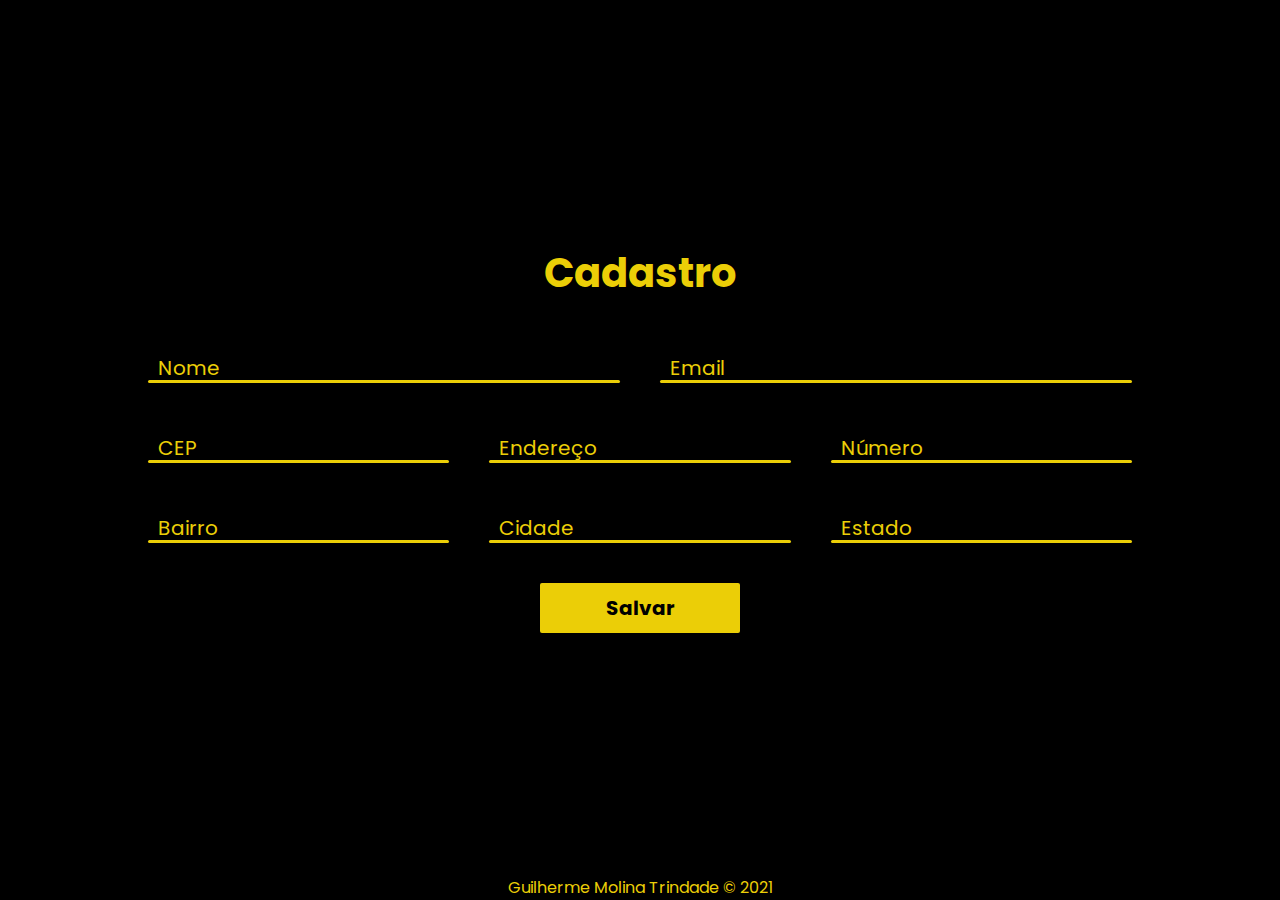
<file: A19/api_cep/index.html>
<!DOCTYPE html>
<html lang="pt-br">
<head>
    <meta charset="UTF-8">
    <meta name="viewport" content="width=device-width, initial-scale=1.0">
    <link rel="stylesheet" href="./css/style.css">
    <script src="./js/main.js" type='module' defer></script>
    <title>Cadastro</title>
</head>
<body>
    <main class="container">
        <h1 class="title">Cadastro</h1>
        <div class="row">
            <div class="inputbox">
                <input type="text" id="nome" required>
                <label for="nome">Nome</label>
            </div>
            <div class="inputbox">
                <input type="text" id="email"  required>
                <label for="email">Email</label>
            </div>
        </div>
        <div class="row">
            <div class="inputbox">
                <input type="text" id="cep"  required>
                <label for="cep">CEP</label>
            </div>
            <div class="inputbox">
                <input type="text" id="endereco"  required>
                <label for="endereco">Endereço</label>
            </div>
            <div class="inputbox">
                <input type="text" id="numero"  required>
                <label for="numero">Número</label>
            </div>
        </div>
        <div class="row">
            <div class="inputbox">
                <input type="text" id="bairro"  required>
                <label for="bairro">Bairro</label>
            </div>
            <div class="inputbox">
                <input type="text" id="cidade"  required>
                <label for="cidade">Cidade</label>
            </div>
            <div class="inputbox">
                <input type="text" id="estado"  required>
                <label for="estado">Estado</label>
            </div>
        </div>
        <div class="row">
            <button>Salvar</button>
        </div>
    </main>
    <footer>
      Guilherme Molina Trindade &#169 2021
    </footer>
</body>
</html>
</file>
<file: A19/api_cep/css/style.css>
@import url('https://fonts.googleapis.com/css2?family=Poppins:wght@400;500;600;700;800&display=swap');
* {
    margin: 0;
    padding: 0;
    box-sizing: border-box;
    font-family: 'Poppins', sans-serif;
}

:root {
    --bg-color: #000;
    --primary-color: #EBCE07
}

body {
    display: flex;
    flex-direction: column;
    justify-content: center;
    align-items: center;
    min-height: 100vh;
    background-color: var(--bg-color) ;
}

.container {
    flex-grow: 3;
    display: flex;
    flex-direction: column;
    justify-content: center;
    width: 80%;
    padding: 20px;
    gap: 40px;
}

.title {
    font-size: 40px;
    text-align: center;
    user-select: none;
    color: var(--primary-color);
}

.row {
    display: grid;
    grid-template-columns: repeat(auto-fit, minmax(200px, 1fr));
    gap: 40px;
}
.inputbox {
    position: relative;
    display: flex;
    flex-direction: column-reverse;
    height: 40px;
}

/* input::-webkit-outer-spin-button,
input::-webkit-inner-spin-button {
  -webkit-appearance: none;
} */

.inputbox label {
    position: relative;
    top:0;
    left: 10px;
    font-size: 20px;
    color: var(--primary-color);
    transition: .5s;
    cursor: text;
}

.inputbox input {
    position: absolute;
    background-color: var(--primary-color);
    width: 100%;
    height: 3px;
    bottom: 0;
    box-shadow: none;
    border: none;
    outline: none;
    border-radius: 2px;
    transition: .5s;
    font-size: 20px;
    font-weight: bold;
    padding: 0 10px;
}

.inputbox input:focus,
.inputbox input:valid {
    height: 100%;
}

.inputbox input:focus + label,
.inputbox input:valid + label {
    top: -40px;
    left: 0;
}

.container button {
    justify-self: center;
    width: 200px;
    height: 50px;
    border:none;
    outline: none;
    cursor: pointer;
    background-color: var(--primary-color);
    font-size: 20px;
    font-weight: bold;
    border-radius: 2px;
}

footer {
    color: var(--primary-color);
}
</file>
